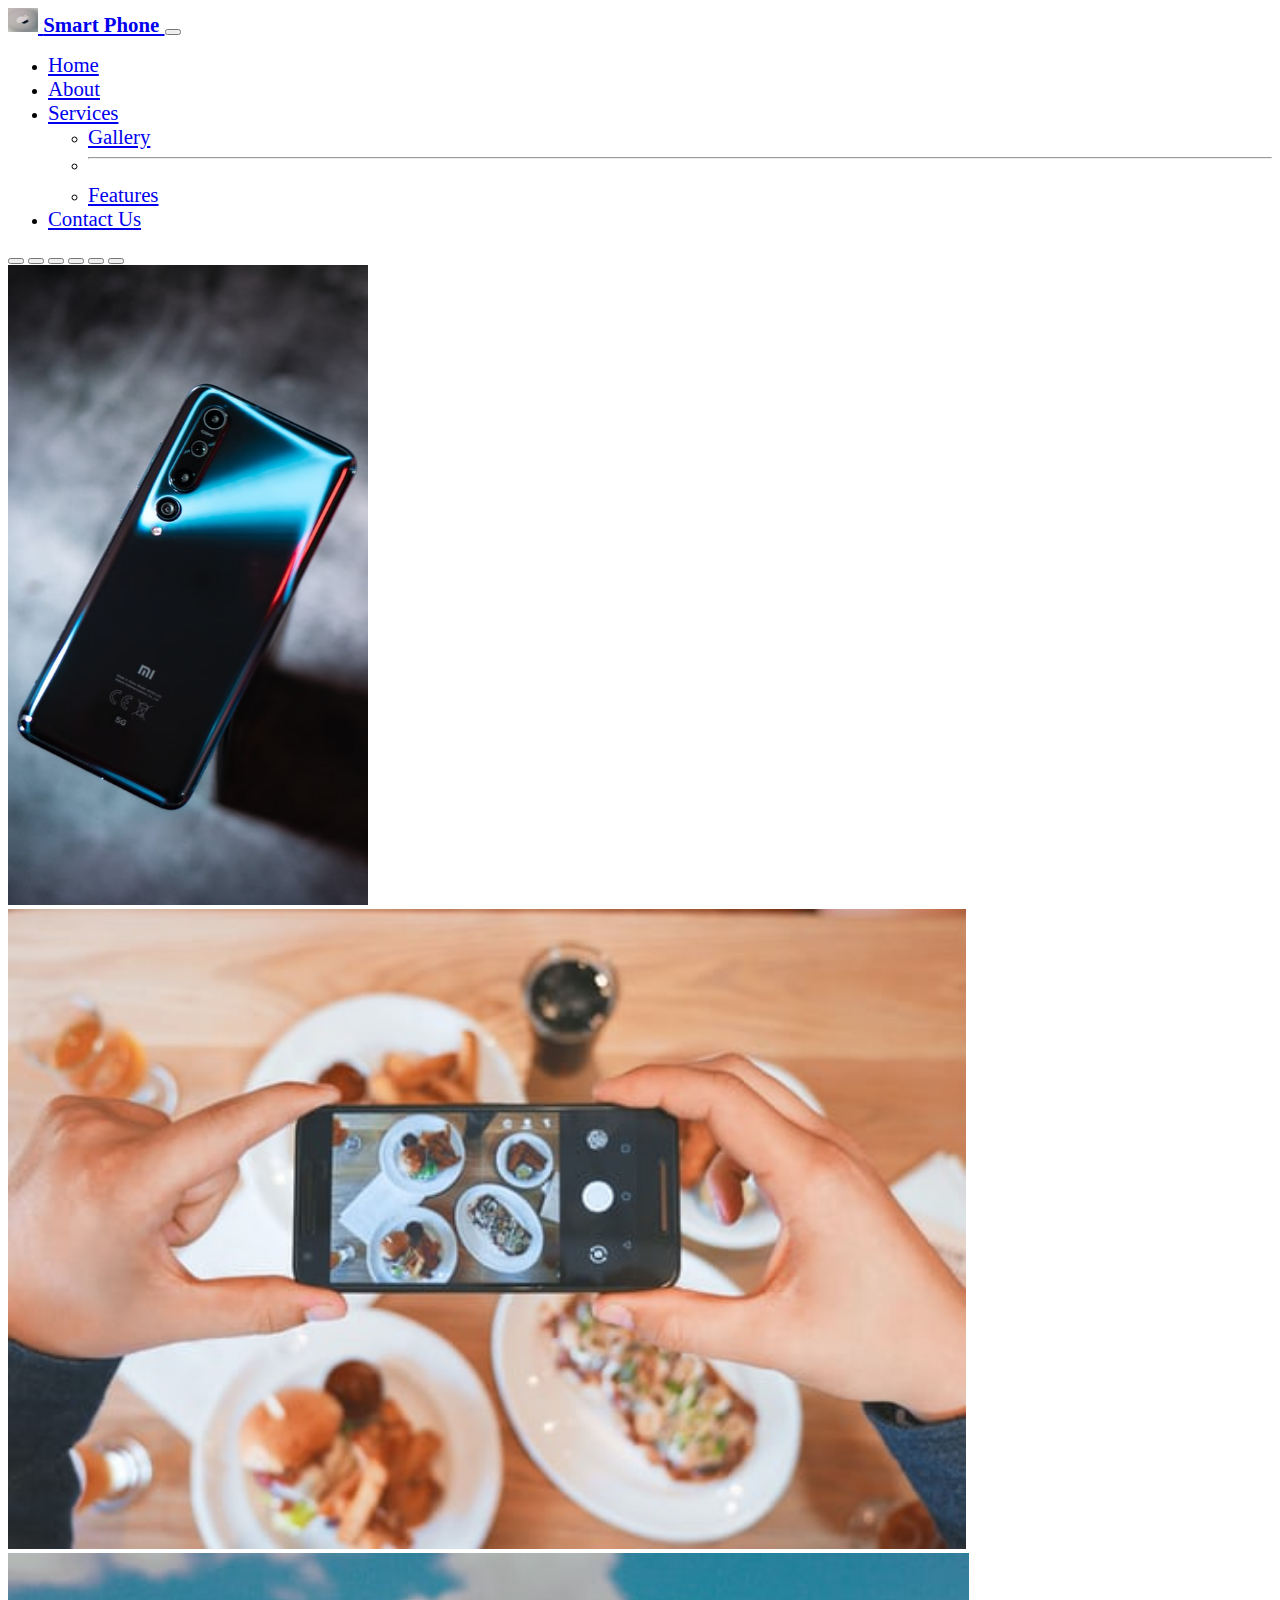
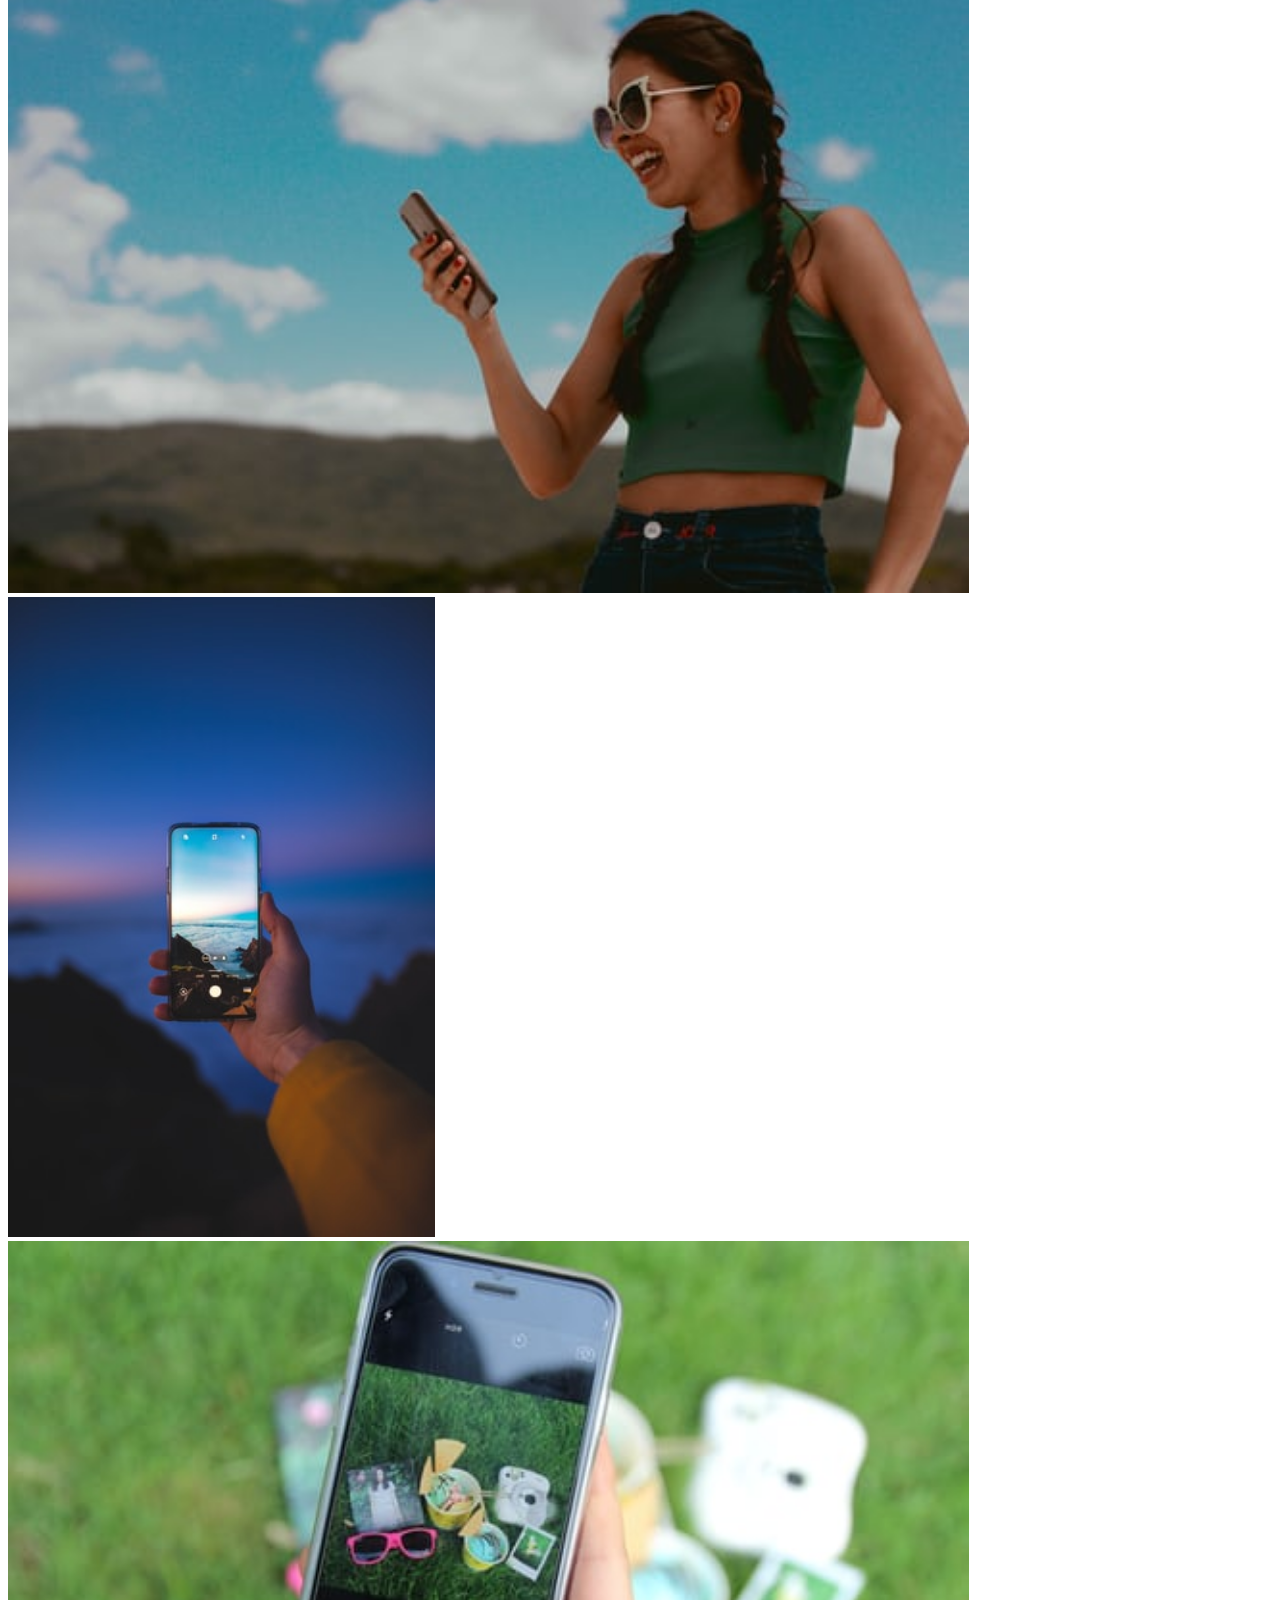
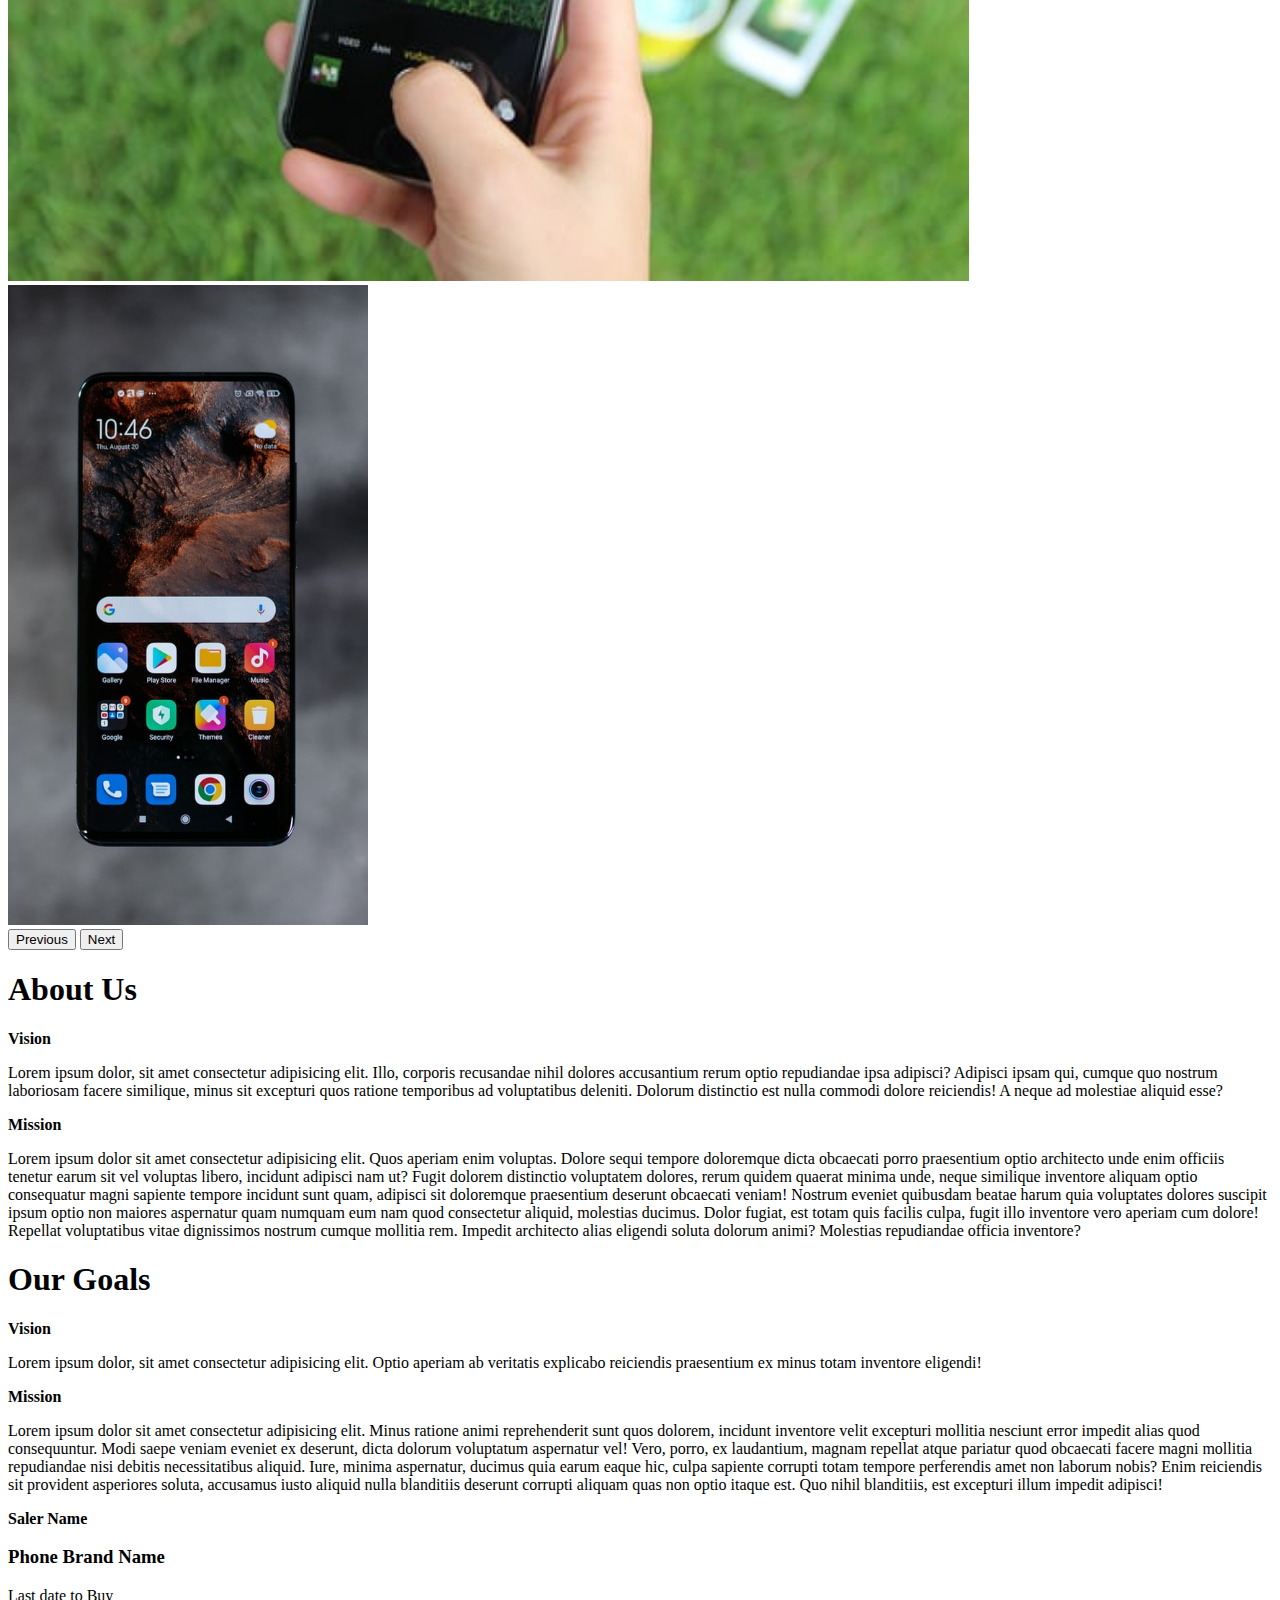
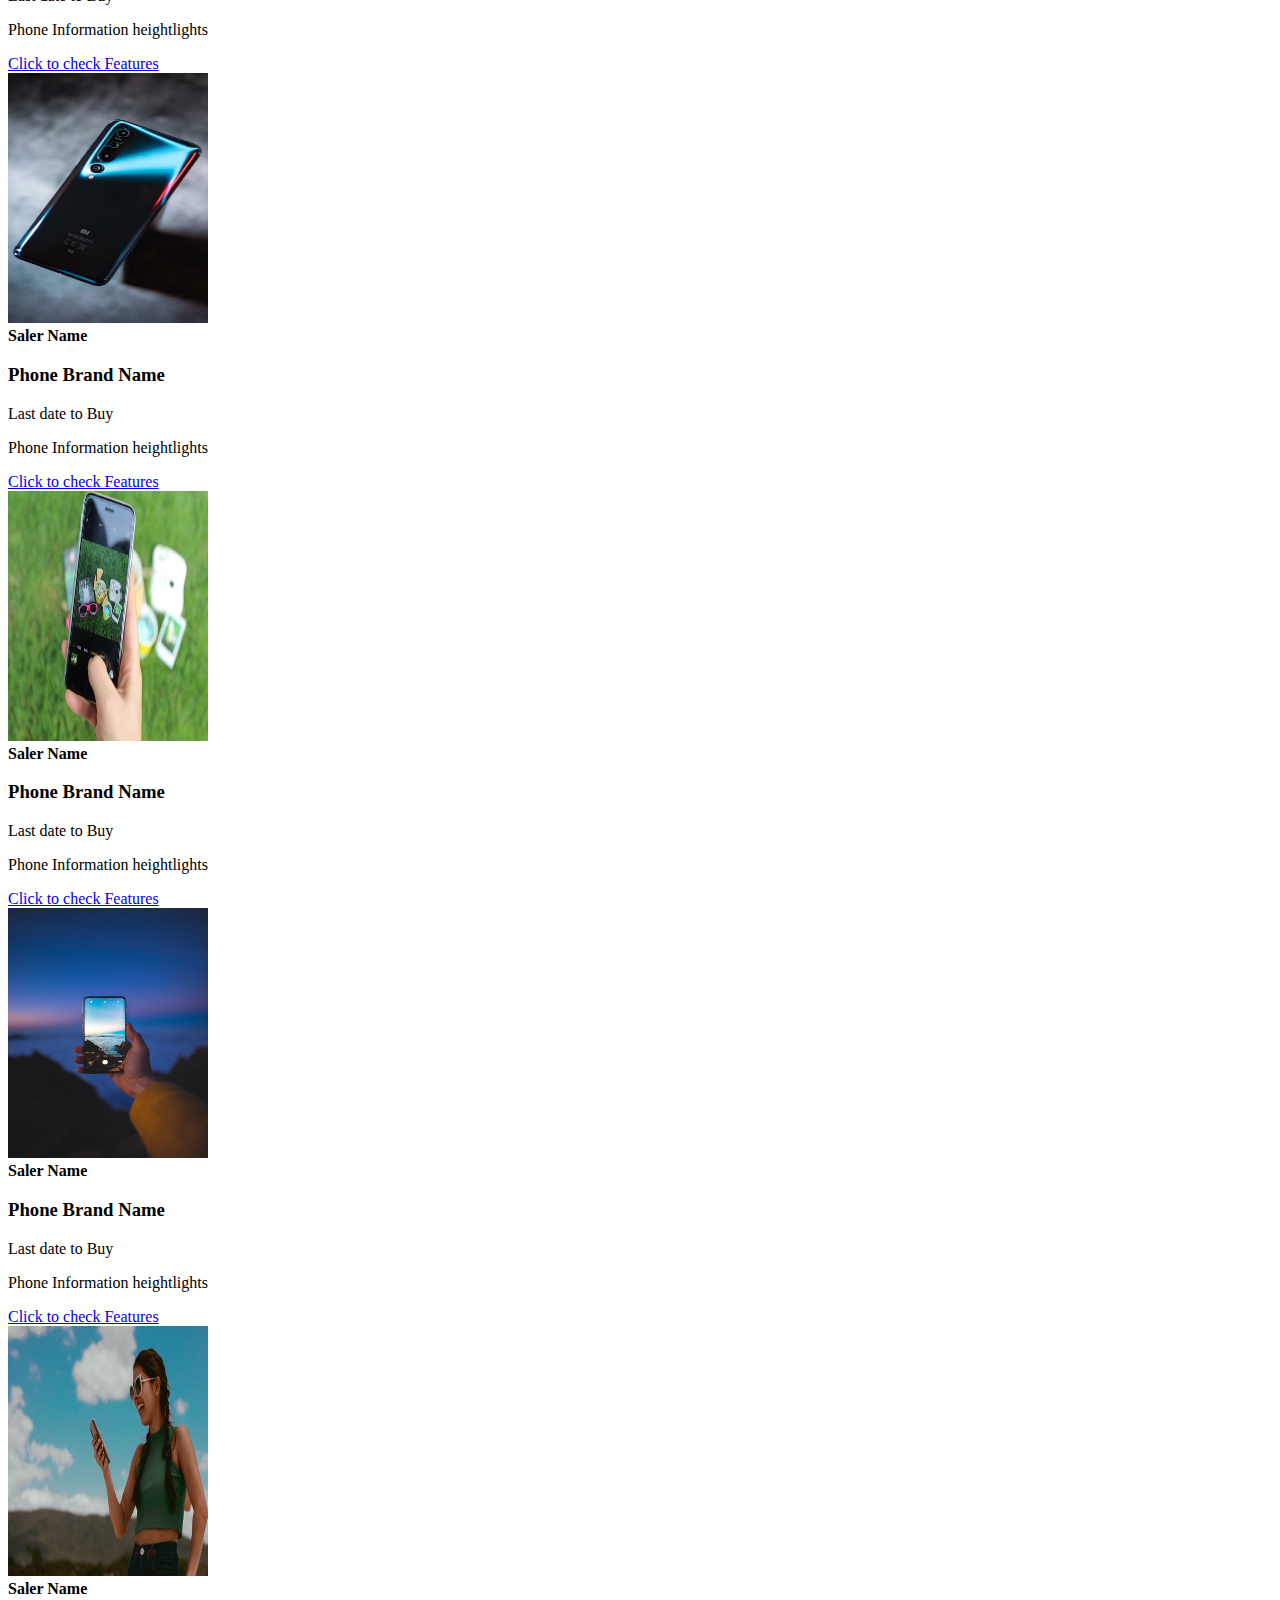
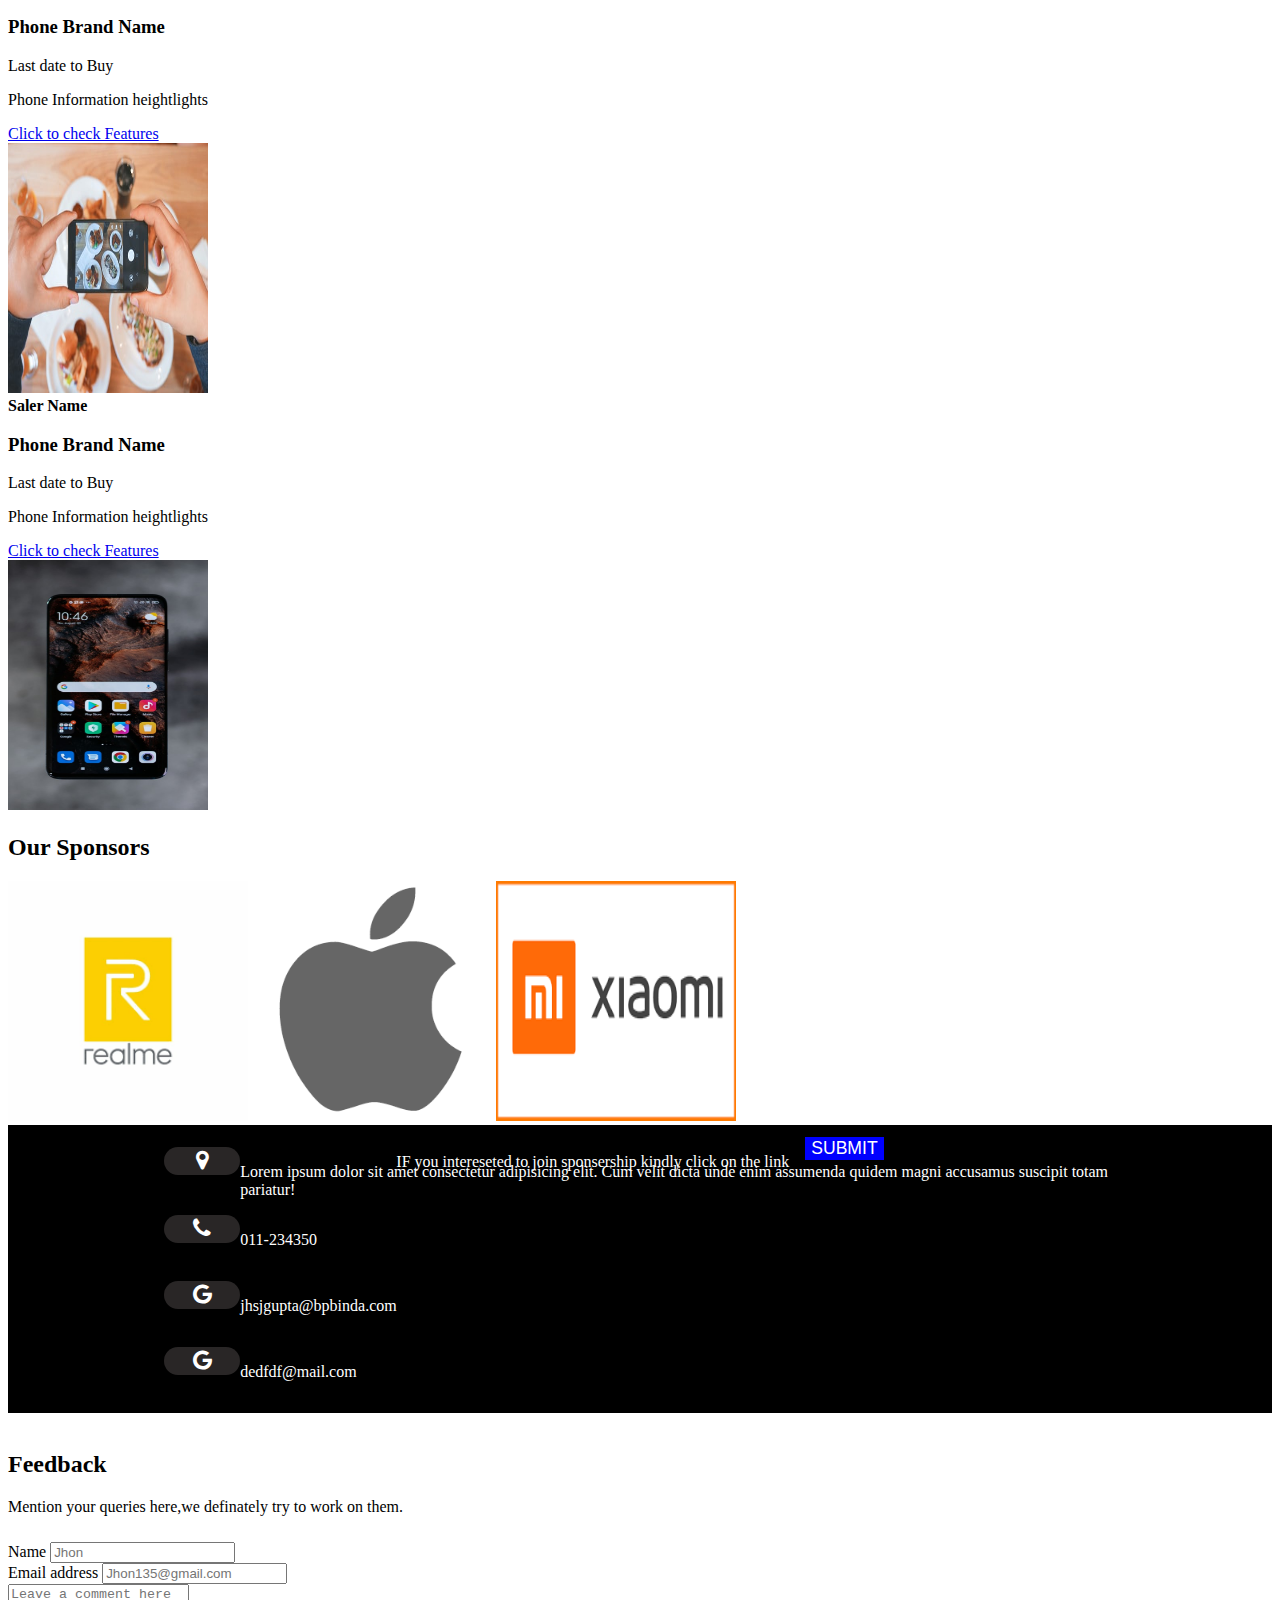
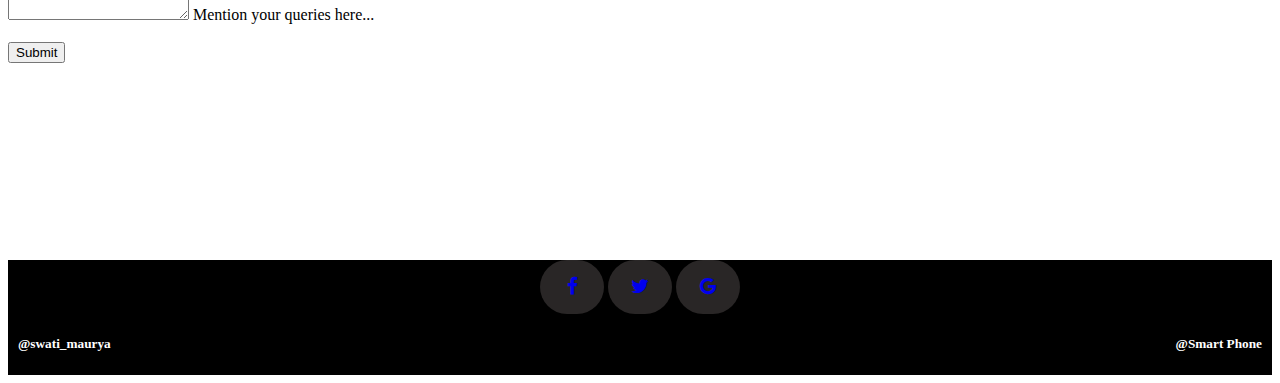
<file: index.html>
<!doctype html>
<html lang="en">

<head>
    <!-- Required meta tags -->
    <meta charset="utf-8">
    <meta name="viewport" content="width=device-width, initial-scale=1">

    <!-- Bootstrap CSS -->
    <link href="https://cdn.jsdelivr.net/npm/bootstrap@5.0.2/dist/css/bootstrap.min.css" rel="stylesheet" integrity="sha384-EVSTQN3/azprG1Anm3QDgpJLIm9Nao0Yz1ztcQTwFspd3yD65VohhpuuCOmLASjC" crossorigin="anonymous">
    <link rel="stylesheet" href="https://cdnjs.cloudflare.com/ajax/libs/font-awesome/4.7.0/css/font-awesome.min.css">
    <!-- --------location link below--- -->
    <link href="https://fonts.googleapis.com/icon?family=Material+Icons" rel="stylesheet">
    <link href="https://fonts.googleapis.com/css2?family=Mate+SC&display=swap" rel="stylesheet">


    <link rel="stylesheet" href="https://cdnjs.cloudflare.com/ajax/libs/font-awesome/4.7.0/css/font-awesome.min.css">

    <title>Smart Phone</title>

    <!-- logo for tittle -->
    <link rel="icon" href="image folder/LAB_logo.png" type="image/icon type">
    <!-- logo for tittle END-->
    <link rel="stylesheet" href="StyleCss.css" class="css">
</head>

<body>
    <!-- Navigation bar  -->
    <nav class="navbar navbar-expand-lg navbar-dark bg-dark mynavbar">
        <div class="container-fluid">
            <a class="navbar-brand" href="#">
                <img src="image folder/LAB_logo.png" alt="" width="30" height="24" class="d-inline-block align-text-top">
                <b>Smart Phone </b></a>
            <button class="navbar-toggler" type="button" data-bs-toggle="collapse" data-bs-target="#navbarSupportedContent" aria-controls="navbarSupportedContent" aria-expanded="false" aria-label="Toggle navigation">
                <span class="navbar-toggler-icon"></span>
            </button>
            <div class="collapse navbar-collapse" id="navbarSupportedContent">
                <ul class="navbar-nav me-auto mb-2 mb-lg-0">
                    <li class="nav-item">
                        <a class="nav-link" aria-current="page" href="#">Home</a>
                    </li>
                    <li class="nav-item">
                        <a class="nav-link" href="#about_section">About</a>
                    </li>
                    <li class="nav-item dropdown">
                        <a class="nav-link dropdown-toggle" href="#" id="navbarDropdown" role="button" data-bs-toggle="dropdown" aria-expanded="false">
                            Services
                        </a>
                        <ul class="dropdown-menu" aria-labelledby="navbarDropdown">
                            <li><a class="dropdown-item" href="#ongoing_project_section">Gallery</a></li>
                            <li>
                                <hr class="dropdown-divider">
                            </li>
                            <li><a class="dropdown-item" href="#ongoing_project_section">Features</a></li>
                        </ul>
                    </li>
                    <li class="nav-item">
                        <a class="nav-link" href="#contact_section">Contact Us</a>
                    </li>
                </ul>
                <!-- <form class="d-flex">
                    <input class="form-control me-2" type="search" placeholder="Search" aria-label="Search">
                    <button class="btn btn-outline-primary" type="submit">Search</button>
                </form> -->
            </div>
        </div>
    </nav>
    <!-- Navigation End -->
    <!-- Slide show  -->

    <div id="carouselExampleIndicators " class="carousel slide" data-bs-ride="carousel">
        <div class="carousel-indicators">
            <button type="button" data-bs-target="#carouselExampleIndicators" data-bs-slide-to="0" class="active" aria-current="true" aria-label="Slide 1"></button>
            <button type="button" data-bs-target="#carouselExampleIndicators" data-bs-slide-to="1" aria-label="Slide 2"></button>
            <button type="button" data-bs-target="#carouselExampleIndicators" data-bs-slide-to="2" aria-label="Slide 3"></button>
            <button type="button" data-bs-target="#carouselExampleIndicators" data-bs-slide-to="3" aria-label="Slide 4"></button>
            <button type="button" data-bs-target="#carouselExampleIndicators" data-bs-slide-to="4" aria-label="Slide 5"></button>
            <button type="button" data-bs-target="#carouselExampleIndicators" data-bs-slide-to="5" aria-label="Slide 6"></button>
        </div>
        <div class="carousel-inner">
            <div class="carousel-item active">
                <img src="image folder/home_slide_6_6.jpg" class="d-block w-100" alt="..." style="height: 40rem;">
            </div>
            <div class="carousel-item">
                <img src="image folder/home_slide_2_2.jpg" class="d-block w-100" alt="..." style="height: 40rem;">
            </div>
            <div class="carousel-item">
                <img src="image folder/home_slide_3_3.jpg" class="d-block w-100 " alt="..." style="height: 40rem;">
            </div>
            <div class="carousel-item">
                <img src="image folder/home_slide_4_4.jpg" class="d-block w-100 " alt="..." style="height: 40rem;">
            </div>
            <div class="carousel-item">
                <img src="image folder/home_slide_5_5.jpg" class="d-block w-100 " alt="..." style="height: 40rem;">
            </div>
            <div class="carousel-item">
                <img src="image folder/home_slide_1_1.jpg" class="d-block w-100 " alt="..." style="height: 40rem;">
            </div>
        </div>
        <button class="carousel-control-prev" type="button" data-bs-target="#carouselExampleIndicators" data-bs-slide="prev">
            <span class="carousel-control-prev-icon" aria-hidden="true"></span>
            <span class="visually-hidden">Previous</span>
        </button>
        <button class="carousel-control-next" type="button" data-bs-target="#carouselExampleIndicators" data-bs-slide="next">
            <span class="carousel-control-next-icon" aria-hidden="true"></span>
            <span class="visually-hidden">Next</span>
        </button>
    </div>

    <!-- --------------slide show end -->
    <!-- Introduction to department CSE -->
    <div class="px-4 pt-5 my-5 text-center border-bottom">
        <h1 class="display-6 fw-bold">About Us</h1>
        <div class="col-lg-6 mx-auto">
            <p class="lead mb-4">
                <p><b>Vision</b> </p>
                Lorem ipsum dolor, sit amet consectetur adipisicing elit. Illo, corporis recusandae nihil dolores accusantium rerum optio repudiandae ipsa adipisci? Adipisci ipsam qui, cumque quo nostrum laboriosam facere similique, minus sit excepturi quos ratione temporibus
                ad voluptatibus deleniti. Dolorum distinctio est nulla commodi dolore reiciendis! A neque ad molestiae aliquid esse?</p>
            <p class="lead mb-4">
                <p><b>Mission</b> </p>
                Lorem ipsum dolor sit amet consectetur adipisicing elit. Quos aperiam enim voluptas. Dolore sequi tempore doloremque dicta obcaecati porro praesentium optio architecto unde enim officiis tenetur earum sit vel voluptas libero, incidunt adipisci nam ut?
                Fugit dolorem distinctio voluptatem dolores, rerum quidem quaerat minima unde, neque similique inventore aliquam optio consequatur magni sapiente tempore incidunt sunt quam, adipisci sit doloremque praesentium deserunt obcaecati veniam!
                Nostrum eveniet quibusdam beatae harum quia voluptates dolores suscipit ipsum optio non maiores aspernatur quam numquam eum nam quod consectetur aliquid, molestias ducimus. Dolor fugiat, est totam quis facilis culpa, fugit illo inventore
                vero aperiam cum dolore! Repellat voluptatibus vitae dignissimos nostrum cumque mollitia rem. Impedit architecto alias eligendi soluta dolorum animi? Molestias repudiandae officia inventore?</p>
        </div>

    </div>
    </div>
    <!-- Introduction to department CSE End-->
    <section id="about_section">
        <!-- Introduction to aNUSANDHAN LAB CSE -->
        <div class="px-4 pt-5 my-5 text-center border-bottom">
            <h1 class="display-6 fw-bold">Our Goals</h1>
            <div class="col-lg-6 mx-auto">
                <p class="lead mb-4">
                    <p><b>Vision</b> </p>
                    Lorem ipsum dolor, sit amet consectetur adipisicing elit. Optio aperiam ab veritatis explicabo reiciendis praesentium ex minus totam inventore eligendi!</p>
                <p class="lead mb-4">
                    <p><b>Mission</b> </p>
                    Lorem ipsum dolor sit amet consectetur adipisicing elit. Minus ratione animi reprehenderit sunt quos dolorem, incidunt inventore velit excepturi mollitia nesciunt error impedit alias quod consequuntur. Modi saepe veniam eveniet ex deserunt, dicta dolorum
                    voluptatum aspernatur vel! Vero, porro, ex laudantium, magnam repellat atque pariatur quod obcaecati facere magni mollitia repudiandae nisi debitis necessitatibus aliquid. Iure, minima aspernatur, ducimus quia earum eaque hic, culpa
                    sapiente corrupti totam tempore perferendis amet non laborum nobis? Enim reiciendis sit provident asperiores soluta, accusamus iusto aliquid nulla blanditiis deserunt corrupti aliquam quas non optio itaque est. Quo nihil blanditiis,
                    est excepturi illum impedit adipisci!</p>
            </div>

        </div>
        </div>
    </section>
    <!-- Introduction to aBUSANDHAN LAB CSE End-->
    <section id="ongoing_project_section">
        <!-- galley -->
        <div class="container">
            <div class="row mb-2">
                <div class="col-md-6">
                    <div class="row no-gutters border rounded overflow-hidden flex-md-row mb-4 shadow-sm h-md-250 position-relative">
                        <div class="col p-4 d-flex flex-column position-static">
                            <strong class="d-inline-block mb-2 text-primary">Saler Name</strong>
                            <h3 class="mb-0">Phone Brand Name</h3>
                            <div class="mb-1 text-muted">Last date to Buy</div>
                            <p class="card-text mb-auto">Phone Information heightlights</p>
                            <a href="#" class="stretched-link">Click to check Features</a>
                        </div>
                        <div class="col-auto d-none d-lg-block">
                            <img src="image folder/home_slide_6_6.jpg" alt="" class="bd-placeholder-img" width="200" height="250" />
                        </div>
                    </div>
                </div>
                <div class="col-md-6">
                    <div class="row no-gutters border rounded overflow-hidden flex-md-row mb-4 shadow-sm h-md-250 position-relative">
                        <div class="col p-4 d-flex flex-column position-static">
                            <strong class="d-inline-block mb-2 text-primary">Saler Name</strong>
                            <h3 class="mb-0">Phone Brand Name</h3>
                            <div class="mb-1 text-muted">Last date to Buy</div>
                            <p class="card-text mb-auto">Phone Information heightlights</p>
                            <a href="#" class="stretched-link">Click to check Features</a>
                        </div>
                        <div class="col-auto d-none d-lg-block">
                            <img src="image folder/home_slide_5_5.jpg" alt="" class="bd-placeholder-img" width="200" height="250" />
                        </div>
                    </div>
                </div>
            </div>
        </div>
        <!-- gallery2 -->
        <div class="container">
            <div class="row mb-2">
                <div class="col-md-6">
                    <div class="row no-gutters border rounded overflow-hidden flex-md-row mb-4 shadow-sm h-md-250 position-relative">
                        <div class="col p-4 d-flex flex-column position-static">
                            <strong class="d-inline-block mb-2 text-primary">Saler Name</strong>
                            <h3 class="mb-0">Phone Brand Name</h3>
                            <div class="mb-1 text-muted">Last date to Buy</div>
                            <p class="card-text mb-auto">Phone Information heightlights</p>
                            <a href="#" class="stretched-link">Click to check Features</a>
                        </div>
                        <div class="col-auto d-none d-lg-block">
                            <img src="image folder/home_slide_4_4.jpg" alt="" class="bd-placeholder-img" width="200" height="250" />
                        </div>
                    </div>
                </div>
                <div class="col-md-6">
                    <div class="row no-gutters border rounded overflow-hidden flex-md-row mb-4 shadow-sm h-md-250 position-relative">
                        <div class="col p-4 d-flex flex-column position-static">
                            <strong class="d-inline-block mb-2 text-primary">Saler Name</strong>
                            <h3 class="mb-0">Phone Brand Name</h3>
                            <div class="mb-1 text-muted">Last date to Buy</div>
                            <p class="card-text mb-auto">Phone Information heightlights</p>
                            <a href="#" class="stretched-link">Click to check Features</a>
                        </div>
                        <div class="col-auto d-none d-lg-block">
                            <img src="image folder/home_slide_3_3.jpg" alt="" class="bd-placeholder-img" width="200" height="250" />
                        </div>
                    </div>
                </div>
            </div>
        </div>
        <!-- galley3 -->
        <div class="container">
            <div class="row mb-2">
                <div class="col-md-6">
                    <div class="row no-gutters border rounded overflow-hidden flex-md-row mb-4 shadow-sm h-md-250 position-relative">
                        <div class="col p-4 d-flex flex-column position-static">
                            <strong class="d-inline-block mb-2 text-primary">Saler Name</strong>
                            <h3 class="mb-0">Phone Brand Name</h3>
                            <div class="mb-1 text-muted">Last date to Buy</div>
                            <p class="card-text mb-auto">Phone Information heightlights</p>
                            <a href="#" class="stretched-link">Click to check Features</a>
                        </div>
                        <div class="col-auto d-none d-lg-block">
                            <img src="image folder/home_slide_2_2.jpg" alt="" class="bd-placeholder-img" width="200" height="250" />
                        </div>
                    </div>
                </div>
                <div class="col-md-6">
                    <div class="row no-gutters border rounded overflow-hidden flex-md-row mb-4 shadow-sm h-md-250 position-relative">
                        <div class="col p-4 d-flex flex-column position-static">
                            <strong class="d-inline-block mb-2 text-primary">Saler Name</strong>
                            <h3 class="mb-0">Phone Brand Name</h3>
                            <div class="mb-1 text-muted">Last date to Buy</div>
                            <p class="card-text mb-auto">Phone Information heightlights</p>
                            <a href="#" class="stretched-link">Click to check Features</a>
                        </div>
                        <div class="col-auto d-none d-lg-block">
                            <!-- <svg class="bd-placeholder-img" width="200" height="250" xmlns="http://www.w3.org/2000/svg" preserveAspectRatio="xMidYMid slice" focusable="false" role="img" aria-label="Placeholder: Thumbnail"><title>Placeholder</title><rect width="100%" height="100%" fill="#55595c"></rect><text x="50%" y="50%" fill="#eceeef" dy=".3em">Thumbnail</text></svg> -->
                            <img src="image folder/home_slide_1_1.jpg" alt="" class="bd-placeholder-img" width="200" height="250" />
                        </div>
                    </div>
                </div>
            </div>
        </div>
    </section>
    <!-- Projects that are completed or ongoing END -->
    <!-- anusandhan team description -->
    <div class="bg-light me-md-3 pt-3 px-3 pt-md-5 px-md-5 text-center overflow-hidden">
        <div class="my-3 p-3">
            <h2 class="display-5">Our Sponsors</h2>
        </div>
        <div class="container text-center bg-light me-md-3 pt-3 px-3 pt-md-5 px-md-5 text-center overflow-hidden ">
            <img src="image folder/sponser1.png" alt="" alt="..." style="height: 15rem; width: 15rem;" class="my-3">
            <img src="image folder/sponser2.png" alt="" alt="..." style="height: 15rem; width: 15rem;" class="my-3">
            <img src="image folder/sponser3.png" alt="" alt="..." style="height: 15rem; width: 15rem;" class="my-3">
        </div>
    </div>
    <!-- anusandhan team description end -->
    <!-- contact us and join anusandhan  LAB -->
    <section id="contact_section">
        <div class="contact_us_container">
            <div class="join_lab">
                <p> IF you intereseted to join sponsership kindly click on the link </p>
                <a href="https://forms.gle/casMzw7sALH8C6FL6"><input type="button" value="SUBMIT" class="submit_about" /></a>
            </div>
            <div class="my-5 text-center border-bottom contact">
                <div class="location">
                    <button class="Location_icon"><i class="fa fa-map-marker"></i></button>
                    <p>Lorem ipsum dolor sit amet consectetur adipisicing elit. Cum velit dicta unde enim assumenda quidem magni accusamus suscipit totam pariatur!</p>
                </div>
                <div class="telephone">
                    <button class="Telephone_icon"><i class="fa fa-phone"></i></button>
                    <p> 011-234350</p>
                </div>
                <div class="gmail">
                    <button class="Gmail_icon"><i class="fa fa-google"></i></button>
                    <p>jhsjgupta@bpbinda.com</p>
                </div>
                <div class="gmail">
                    <button class="Gmail_icon"><i class="fa fa-google"></i></button>
                    <p>dedfdf@mail.com</p>
                </div>
            </div>
        </div>
    </section>
    <!-- contact us and join anusandhan  LAB End-->
    <br>
    <!-- Feedback form -->
    <div class="bg-dark me-md-3 pt-3 px-3 pt-md-5 px-md-5 text-center text-white overflow-hidden">
        <div class="my-3 py-3">
            <h2 class="display-5">Feedback</h2>
            <p class="lead">Mention your queries here,we definately try to work on them.</p>
        </div>
        <div class="bg-light shadow-sm mx-auto" style="width: 80%; height: 300px; border-radius: 21px 21px 0 0; padding-top: 10px; color: black;">
            <form>
                <div class="mb-3">
                    <label for="exampleInputName" class="form-label">Name</label>
                    <input type="email" class="form-control" id="exampleInputEmail1" aria-describedby="emailHelp" placeholder="Jhon">

                </div>
                <div class="mb-3">
                    <label for="exampleInputEmail1" class="form-label">Email address</label>
                    <input type="email" class="form-control" id="exampleInputEmail1" aria-describedby="emailHelp" placeholder="Jhon135@gmail.com">

                </div>
                <div class="form-floating">
                    <textarea class="form-control" placeholder="Leave a comment here" id="floatingTextarea"></textarea>
                    <label for="floatingTextarea">Mention your queries here...</label>
                </div>
                <br>
                <button type="submit" class="btn btn-primary">Submit</button>
            </form>
        </div>
    </div>
    <!-- Feedback form End -->
    <br>
    <div class="footer ">
        <div class="social_link ">
            <button class="social my-3">
                <a href="#" class="fa social_icon fa-facebook"></a></button>
            <button class="social">
                <a href="#" class="fa social_icon fa-twitter"></a></button>
            <button class="social">
                <a href="#" class="fa social_icon fa-google"></a></button>
        </div>
        <div class="copyright">
            <h5>@swati_maurya</h5>
            <h5>@Smart Phone</h5>
        </div>
    </div>

    <!-- --------------------)java script -->
    <!-- Optional JavaScript; choose one of the two! -->

    <!-- Option 1: Bootstrap Bundle with Popper -->
    <script src="https://cdn.jsdelivr.net/npm/bootstrap@5.0.2/dist/js/bootstrap.bundle.min.js" integrity="sha384-MrcW6ZMFYlzcLA8Nl+NtUVF0sA7MsXsP1UyJoMp4YLEuNSfAP+JcXn/tWtIaxVXM" crossorigin="anonymous"></script>

    <!-- Option 2: Separate Popper and Bootstrap JS -->
    <!--
    <script src="https://cdn.jsdelivr.net/npm/@popperjs/core@2.9.2/dist/umd/popper.min.js" integrity="sha384-IQsoLXl5PILFhosVNubq5LC7Qb9DXgDA9i+tQ8Zj3iwWAwPtgFTxbJ8NT4GN1R8p" crossorigin="anonymous"></script>
    <script src="https://cdn.jsdelivr.net/npm/bootstrap@5.0.2/dist/js/bootstrap.min.js" integrity="sha384-cVKIPhGWiC2Al4u+LWgxfKTRIcfu0JTxR+EQDz/bgldoEyl4H0zUF0QKbrJ0EcQF" crossorigin="anonymous"></script>
    -->
</body>

</html>
</file>
<file: StyleCss.css>
.container-fluid a {
    font-size: 1.3rem;
}

.feedback_button {
    color: white;
    text-decoration: none;
    background-color: rgb(124, 121, 121);
    font-size: 1.3rem;
    border: none;
}

.feedback_button:hover {
    background-color: black;
}

.team_members_info ul {
    color: rgb(126, 35, 2);
    font-size: 20px;
    font-weight: 550;
    font-family: Cambria, Cochin, Georgia, Times, 'Times New Roman', serif;
}

.team_members_info li {
    color: rgb(55, 87, 3);
    font-size: 15px;
    font-weight: 400;
    list-style: none;
}

.team_members_info li:nth-child(odd) {
    color: rgb(1, 134, 94);
    font-size: 15px;
    font-weight: 400;
}

.contact_us_container {
    display: flex;
    flex-direction: column;
    background-color: black;
    color: white;
}

.contact {
    display: block;
    margin-left: auto;
    margin-right: auto;
}

.join_lab {
    justify-content: center;
    align-content: center;
    display: flex;
    flex-direction: row;
    margin-top: 12px;
    ;
    margin-bottom: -40px;
}

.join_lab .submit_about {
    background-color: blue;
    border: none;
    color: white;
    font-size: 1.1rem;
    margin-left: 1rem;
}

.location,
.telephone,
.gmail {
    display: flex;
    flex-direction: row;
}

.Telephone_icon,
.Gmail_icon {
    background-color: rgb(41, 38, 38);
    color: white;
    border-radius: 92px;
    font-size: 1.4rem;
    width: 8%;
    margin-bottom: 4%;
    border: none;
}

.Location_icon {
    border: none;
    background-color: rgb(41, 38, 38);
    color: white;
    border-radius: 92px;
    font-size: 1.4rem;
    width: 8.4%;
    height: 11%;
}

.Location_icon:hover {
    background-color: black;
}

.Telephone_icon:hover {
    background-color: black;
}

.Gmail_icon:hover {
    background-color: black;
}


/* social media link */


/* .ha {
    padding: 20px;
    font-size: 30px;
    width: 30px;
    text-align: center;
    text-decoration: none;
    margin: 5px 2px;
    border-radius: 50%;
  }
  
  .ha:hover {
      opacity: 0.7;
  }
  
  .ha-facebook {
    background: #3B5998;
    color: white;
  }
  
  .ha-twitter {
    background: #55ACEE;
    color: white;
  }
  
  .ha-google {
    background: #dd4b39;
    color: white;
  }
   */

.footer {
    background-color: black;
}

.social_icon {
    text-decoration: none;
    /* color: white; */
}

.social {
    background-color: rgb(41, 38, 38);
    border: none;
    border-radius: 10rem;
    padding: 1rem;
    width: 4rem;
    font-size: 1.2rem;
}

.social:hover {
    background-color: black;
}

.social_link {
    text-align: center;
}

.copyright h5 {
    color: white;
    margin-left: 10px;
}

.copyright h5:nth-child(even) {
    margin-left: auto;
    margin-right: 10px;
}

.copyright {
    display: flex;
    flex-direction: row;
}
</file>
